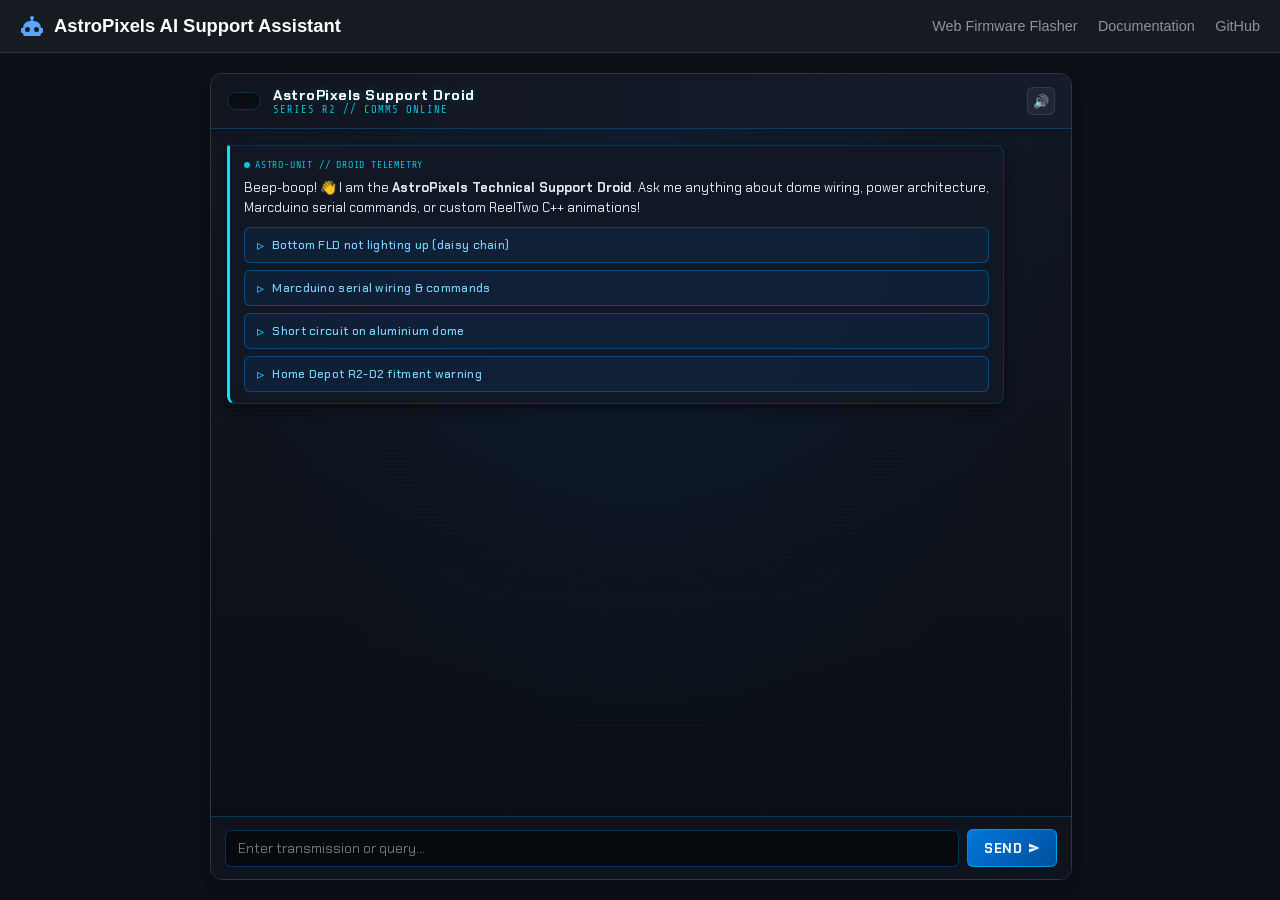
<file: docs/assistant/index.html>
<!DOCTYPE html>
<html lang="en">
  <head>
    <meta charset="utf-8" />
    <title>AstroPixels AI Support Assistant</title>
    <meta name="viewport" content="width=device-width, initial-scale=1.0" />
    <meta name="description" content="Interactive AI Technical Assistant for AstroPixels dome lighting kit builders." />
    <link rel="stylesheet" href="../assets/css/chat-widget.css?v=2" id="ap-chat-css" />
    <style>
      :root {
        --bg-color: #0d1117;
        --card-bg: #161b22;
        --border-color: #30363d;
        --text-color: #c9d1d9;
        --text-heading: #58a6ff;
        --accent: #1f6feb;
      }
      body {
        margin: 0;
        padding: 0;
        background-color: var(--bg-color);
        color: var(--text-color);
        font-family: -apple-system, BlinkMacSystemFont, "Segoe UI", Roboto, Oxygen, Ubuntu, Cantarell, sans-serif;
        display: flex;
        flex-direction: column;
        height: 100vh;
        overflow: hidden;
      }
      header {
        background-color: var(--card-bg);
        border-bottom: 1px solid var(--border-color);
        padding: 14px 20px;
        display: flex;
        align-items: center;
        justify-content: space-between;
      }
      .brand {
        display: flex;
        align-items: center;
        gap: 10px;
        font-weight: 600;
        font-size: 1.15rem;
        color: #fff;
      }
      .brand svg {
        width: 24px;
        height: 24px;
        fill: var(--text-heading);
      }
      .nav-links a {
        color: #8b949e;
        text-decoration: none;
        margin-left: 16px;
        font-size: 0.9rem;
        transition: color 0.2s;
      }
      .nav-links a:hover {
        color: var(--text-heading);
      }
      #chat-wrapper {
        flex: 1;
        min-height: 0;
        max-width: 900px;
        width: 100%;
        margin: 0 auto;
        display: flex;
        flex-direction: column;
        padding: 20px;
        box-sizing: border-box;
        overflow: hidden;
      }
      #ap-chat-root {
        flex: 1;
        min-height: 0;
        display: flex;
        flex-direction: column;
        width: 100%;
        height: 100%;
      }
      /* Expand the widget panel to fill container nicely in full-page mode */
      #ap-chat-root #ap-chat-window {
        display: flex !important;
        position: static !important;
        width: 100% !important;
        height: 100% !important;
        min-height: 0 !important;
        max-width: none !important;
        max-height: none !important;
        opacity: 1 !important;
        pointer-events: all !important;
        transform: none !important;
        border-radius: 12px;
        border: 1px solid var(--border-color);
        box-shadow: 0 8px 24px rgba(0,0,0,0.4);
      }
      #ap-chat-root #ap-chat-toggle {
        display: none !important;
      }
      #ap-chat-root .ap-close-btn {
        display: none !important;
      }
    </style>
  </head>
  <body>
    <header>
      <div class="brand">
        <svg viewBox="0 0 24 24">
          <path d="M12 2a2 2 0 0 1 2 2c0 .74-.4 1.39-1 1.73V7h1a7 7 0 0 1 7 7h1a1 1 0 0 1 1 1v3a1 1 0 0 1-1 1h-1v1a2 2 0 0 1-2 2H5a2 2 0 0 1-2-2v-1H2a1 1 0 0 1-1-1v-3a1 1 0 0 1 1-1h1a7 7 0 0 1 7-7h1V5.73c-.6-.34-1-.99-1-1.73a2 2 0 0 1 2-2M7.5 13A2.5 2.5 0 0 0 5 15.5 2.5 2.5 0 0 0 7.5 18 2.5 2.5 0 0 0 10 15.5 2.5 2.5 0 0 0 7.5 13m9 0a2.5 2.5 0 0 0-2.5 2.5 2.5 2.5 0 0 0 2.5 2.5 2.5 2.5 0 0 0 2.5-2.5 2.5 2.5 0 0 0-2.5-2.5Z"/>
        </svg>
        AstroPixels AI Support Assistant
      </div>
      <div class="nav-links">
        <a href="../firmware/">Web Firmware Flasher</a>
        <a href="https://astropixels.gitbook.io/astropixels" target="_blank" rel="noopener">Documentation</a>
        <a href="https://github.com/dpoulson/Astropixels" target="_blank" rel="noopener">GitHub</a>
      </div>
    </header>

    <div id="chat-wrapper"></div>

    <script>
      window.ASTROPIXELS_AI_ENDPOINT = "https://astropixels-ai-assistant.wemakethings.workers.dev";
    </script>
    <script src="../assets/js/chat-widget.js?v=2"></script>
    <script>
      // Move chat root inside dedicated page container
      document.addEventListener("DOMContentLoaded", () => {
        const root = document.getElementById("ap-chat-root");
        const wrapper = document.getElementById("chat-wrapper");
        if (root && wrapper) {
          wrapper.appendChild(root);
        }
      });
    </script>
  </body>
</html>
</file>
<file: docs/assets/css/chat-widget.css>
/* AstroPixels AI Chat Widget - Astromech Datapad Styling */
@import url('https://fonts.googleapis.com/css2?family=Chakra+Petch:ital,wght@0,400;0,500;0,600;0,700;1,400&family=Share+Tech+Mono&display=swap');

:root {
  --ap-blue: #0077dd;
  --ap-blue-dark: #00509e;
  --ap-blue-glow: rgba(0, 136, 255, 0.35);
  --ap-cyan: #00e5ff;
  --ap-cyan-glow: rgba(0, 229, 255, 0.4);
  --ap-red: #ff2d55;
  --ap-amber: #ffaa00;
  --ap-bg: #090c12;
  --ap-card-bg: #111622;
  --ap-card-sub: #182030;
  --ap-text: #e2e8f0;
  --ap-text-muted: #8493a8;
  --ap-border: #1e293b;
  --ap-border-glow: rgba(0, 150, 255, 0.28);
  --ap-font-tech: 'Chakra Petch', -apple-system, BlinkMacSystemFont, "Segoe UI", Roboto, sans-serif;
  --ap-font-mono: 'Share Tech Mono', monospace, Consolas, monospace;
}

/* Astromech Projector / Radar Eye Toggle Button */
#ap-chat-toggle {
  position: fixed;
  bottom: 24px;
  right: 24px;
  width: 60px;
  height: 60px;
  border-radius: 50%;
  background: radial-gradient(circle at 35% 35%, #1a8cff 0%, #0055b3 60%, #002b66 100%);
  color: #fff;
  border: 3px solid rgba(0, 229, 255, 0.4);
  box-shadow: 0 4px 20px rgba(0, 119, 221, 0.5), 0 0 15px rgba(0, 229, 255, 0.35), inset 0 0 10px rgba(255, 255, 255, 0.3);
  cursor: pointer;
  display: flex;
  align-items: center;
  justify-content: center;
  z-index: 99999;
  transition: transform 0.25s cubic-bezier(0.16, 1, 0.3, 1), box-shadow 0.25s ease;
}

#ap-chat-toggle:hover {
  transform: scale(1.1);
  box-shadow: 0 6px 28px rgba(0, 140, 255, 0.75), 0 0 25px rgba(0, 229, 255, 0.6);
  border-color: var(--ap-cyan);
}

#ap-chat-toggle svg {
  width: 30px;
  height: 30px;
  fill: currentColor;
  filter: drop-shadow(0 0 4px rgba(0, 229, 255, 0.6));
}

/* Chat Window - Sci-Fi Astromech Datapad Frame */
#ap-chat-window {
  position: fixed;
  bottom: 96px;
  right: 24px;
  width: 400px;
  height: 590px;
  max-width: calc(100vw - 32px);
  max-height: calc(100vh - 120px);
  background: 
    linear-gradient(180deg, rgba(17, 22, 34, 0.97) 0%, rgba(9, 12, 18, 0.98) 100%),
    repeating-linear-gradient(0deg, transparent, transparent 2px, rgba(0, 150, 255, 0.02) 2px, rgba(0, 150, 255, 0.02) 4px);
  border: 1px solid var(--ap-border-glow);
  border-radius: 12px;
  box-shadow: 0 16px 40px rgba(0, 0, 0, 0.8), 0 0 24px rgba(0, 119, 221, 0.25), inset 0 0 20px rgba(0, 85, 170, 0.12);
  display: flex;
  flex-direction: column;
  overflow: hidden;
  z-index: 99999;
  font-family: var(--ap-font-tech);
  opacity: 0;
  pointer-events: none;
  transform: translateY(14px) scale(0.96);
  transition: opacity 0.25s cubic-bezier(0.16, 1, 0.3, 1), transform 0.25s cubic-bezier(0.16, 1, 0.3, 1);
}

#ap-chat-window.ap-open {
  opacity: 1;
  pointer-events: all;
  transform: translateY(0) scale(1);
}

/* Header with Dual-LED Droid Telemetry */
.ap-header {
  background: linear-gradient(90deg, #101520 0%, #151b2a 100%);
  border-bottom: 1px solid var(--ap-border-glow);
  padding: 12px 16px;
  display: flex;
  align-items: center;
  justify-content: space-between;
  box-shadow: 0 2px 8px rgba(0, 0, 0, 0.3);
}

.ap-header-telemetry {
  display: flex;
  align-items: center;
  gap: 12px;
}

/* Dual Droid Logic & PSI Blinkers */
.ap-psi-blinker {
  display: flex;
  gap: 4px;
  padding: 4px 6px;
  background: rgba(0, 0, 0, 0.4);
  border: 1px solid rgba(0, 229, 255, 0.2);
  border-radius: 10px;
}

.ap-psi-led {
  width: 8px;
  height: 8px;
  border-radius: 50%;
  display: inline-block;
}

.ap-psi-led.psi {
  animation: ap-psi-cycle 3s infinite ease-in-out;
}

.ap-psi-led.logic {
  animation: ap-logic-cycle 0.8s infinite steps(2, start);
}

@keyframes ap-psi-cycle {
  0%, 100% {
    background: #ff2d55;
    box-shadow: 0 0 8px #ff2d55;
  }
  50% {
    background: #0077dd;
    box-shadow: 0 0 8px #0077dd;
  }
}

@keyframes ap-logic-cycle {
  0%, 100% {
    background: #00e5ff;
    box-shadow: 0 0 8px #00e5ff;
  }
  50% {
    background: #ffaa00;
    box-shadow: 0 0 6px #ffaa00;
  }
}

.ap-header-text {
  display: flex;
  flex-direction: column;
}

.ap-header-title {
  font-weight: 700;
  font-size: 14.5px;
  letter-spacing: 0.5px;
  color: #fff;
  text-shadow: 0 0 8px rgba(0, 229, 255, 0.3);
}

.ap-header-sub {
  font-family: var(--ap-font-mono);
  font-size: 10.5px;
  letter-spacing: 1px;
  color: var(--ap-cyan);
  opacity: 0.85;
}

.ap-header-actions {
  display: flex;
  align-items: center;
  gap: 8px;
}

.ap-tool-btn {
  background: rgba(255, 255, 255, 0.05);
  border: 1px solid rgba(255, 255, 255, 0.1);
  color: var(--ap-text-muted);
  cursor: pointer;
  font-size: 13px;
  border-radius: 6px;
  width: 28px;
  height: 28px;
  display: flex;
  align-items: center;
  justify-content: center;
  transition: all 0.15s ease;
}

.ap-tool-btn:hover {
  background: rgba(0, 229, 255, 0.15);
  border-color: var(--ap-cyan);
  color: var(--ap-cyan);
}

.ap-close-btn {
  font-size: 18px;
  line-height: 1;
}

/* Message Log Container */
.ap-messages {
  flex: 1;
  min-height: 0;
  padding: 16px;
  overflow-y: auto;
  overscroll-behavior: contain;
  -webkit-overflow-scrolling: touch;
  display: flex;
  flex-direction: column;
  gap: 14px;
  scrollbar-width: thin;
  scrollbar-color: rgba(0, 150, 255, 0.4) transparent;
  background: 
    radial-gradient(ellipse at 50% 10%, rgba(0, 119, 221, 0.08) 0%, transparent 70%),
    repeating-linear-gradient(0deg, transparent, transparent 2px, rgba(0, 229, 255, 0.015) 2px, rgba(0, 229, 255, 0.015) 4px);
}

.ap-messages::-webkit-scrollbar {
  width: 6px;
}

.ap-messages::-webkit-scrollbar-thumb {
  background: rgba(0, 150, 255, 0.4);
  border-radius: 4px;
}

.ap-messages::-webkit-scrollbar-track {
  background: transparent;
}

/* Datapad Transmission Blocks */
.ap-msg {
  max-width: 90%;
  padding: 11px 14px;
  border-radius: 8px;
  font-size: 13px;
  line-height: 1.5;
  word-break: break-word;
  position: relative;
}

/* Transmission Metadata Badge */
.ap-msg-badge {
  font-family: var(--ap-font-mono);
  font-size: 10px;
  letter-spacing: 0.8px;
  margin-bottom: 6px;
  display: flex;
  align-items: center;
  gap: 5px;
  opacity: 0.85;
}

.ap-msg-badge .ap-badge-dot {
  width: 6px;
  height: 6px;
  border-radius: 50%;
  display: inline-block;
  background: currentColor;
}

/* User Bubble */
.ap-msg-user {
  align-self: flex-end;
  background: linear-gradient(135deg, #0066cc 0%, #004c99 100%);
  color: #fff;
  border: 1px solid rgba(100, 180, 255, 0.4);
  border-right: 3px solid #00e5ff;
  border-top-right-radius: 2px;
  box-shadow: 0 4px 12px rgba(0, 80, 170, 0.35);
}

.ap-msg-user .ap-msg-badge {
  color: #cce6ff;
}

/* Assistant Bubble */
.ap-msg-assistant {
  align-self: flex-start;
  background: rgba(18, 24, 36, 0.95);
  color: var(--ap-text);
  border: 1px solid rgba(0, 150, 255, 0.2);
  border-left: 3px solid var(--ap-cyan);
  border-top-left-radius: 2px;
  box-shadow: 0 4px 14px rgba(0, 0, 0, 0.5);
}

.ap-msg-assistant .ap-msg-badge {
  color: var(--ap-cyan);
}

.ap-msg a {
  color: var(--ap-cyan);
  text-decoration: underline;
  text-underline-offset: 2px;
}

.ap-msg pre {
  background: #06090e;
  border: 1px solid rgba(0, 229, 255, 0.25);
  border-left: 3px solid var(--ap-amber);
  padding: 10px 12px;
  border-radius: 6px;
  overflow-x: auto;
  font-family: var(--ap-font-mono);
  font-size: 12px;
  margin: 8px 0;
  color: #93c5fd;
}

.ap-msg code {
  font-family: var(--ap-font-mono);
  background: rgba(0, 229, 255, 0.1);
  color: #7dd3fc;
  padding: 2px 5px;
  border-radius: 4px;
}

.ap-msg pre code {
  background: transparent;
  padding: 0;
  color: inherit;
}

/* Datapad Starter Chips */
.ap-starters {
  display: flex;
  flex-direction: column;
  gap: 7px;
  margin-top: 10px;
}

.ap-starter-btn {
  background: rgba(0, 119, 221, 0.1);
  color: #7dd3fc;
  border: 1px solid rgba(0, 150, 255, 0.35);
  padding: 8px 12px;
  border-radius: 6px;
  font-family: var(--ap-font-tech);
  font-size: 12px;
  font-weight: 500;
  letter-spacing: 0.3px;
  cursor: pointer;
  text-align: left;
  display: flex;
  align-items: center;
  gap: 8px;
  transition: all 0.2s ease;
}

.ap-starter-btn::before {
  content: "▹";
  color: var(--ap-cyan);
  font-size: 14px;
}

.ap-starter-btn:hover {
  background: rgba(0, 150, 255, 0.25);
  border-color: var(--ap-cyan);
  color: #fff;
  transform: translateX(3px);
  box-shadow: 0 0 12px rgba(0, 229, 255, 0.3);
}

/* Input Area */
.ap-input-area {
  padding: 12px 14px;
  background: #0e131d;
  border-top: 1px solid var(--ap-border-glow);
  display: flex;
  gap: 8px;
  align-items: center;
}

.ap-input-area input {
  flex: 1;
  background: #06090e;
  border: 1px solid rgba(0, 150, 255, 0.3);
  color: var(--ap-text);
  padding: 9px 12px;
  border-radius: 6px;
  font-family: var(--ap-font-tech);
  font-size: 13.5px;
  outline: none;
  transition: border-color 0.2s ease, box-shadow 0.2s ease;
}

.ap-input-area input:focus {
  border-color: var(--ap-cyan);
  box-shadow: 0 0 10px rgba(0, 229, 255, 0.25);
}

.ap-send-btn {
  background: linear-gradient(135deg, var(--ap-blue), var(--ap-blue-dark));
  color: #fff;
  border: 1px solid rgba(0, 229, 255, 0.4);
  border-radius: 6px;
  padding: 0 16px;
  height: 38px;
  cursor: pointer;
  font-family: var(--ap-font-tech);
  font-weight: 700;
  font-size: 13px;
  letter-spacing: 0.5px;
  transition: all 0.2s ease;
  display: flex;
  align-items: center;
  gap: 6px;
}

.ap-send-btn:hover:not(:disabled) {
  background: linear-gradient(135deg, #0088ff, #0066cc);
  border-color: var(--ap-cyan);
  box-shadow: 0 0 14px rgba(0, 229, 255, 0.4);
}

.ap-send-btn:disabled {
  opacity: 0.4;
  cursor: not-allowed;
}

/* Animated Droid Telemetry Wave (Typing state) */
.ap-typing {
  font-family: var(--ap-font-mono);
  color: var(--ap-cyan);
  font-size: 12px;
  display: flex;
  align-items: center;
  gap: 10px;
}

.ap-typing-wave {
  display: flex;
  align-items: center;
  gap: 3px;
}

.ap-typing-wave span {
  width: 3px;
  height: 12px;
  background: var(--ap-cyan);
  border-radius: 2px;
  animation: ap-wave-bar 0.9s infinite ease-in-out;
}

.ap-typing-wave span:nth-child(2) { animation-delay: 0.15s; }
.ap-typing-wave span:nth-child(3) { animation-delay: 0.3s; }
.ap-typing-wave span:nth-child(4) { animation-delay: 0.45s; }

@keyframes ap-wave-bar {
  0%, 100% { height: 4px; opacity: 0.3; }
  50% { height: 16px; opacity: 1; box-shadow: 0 0 8px var(--ap-cyan); }
}
</file>
